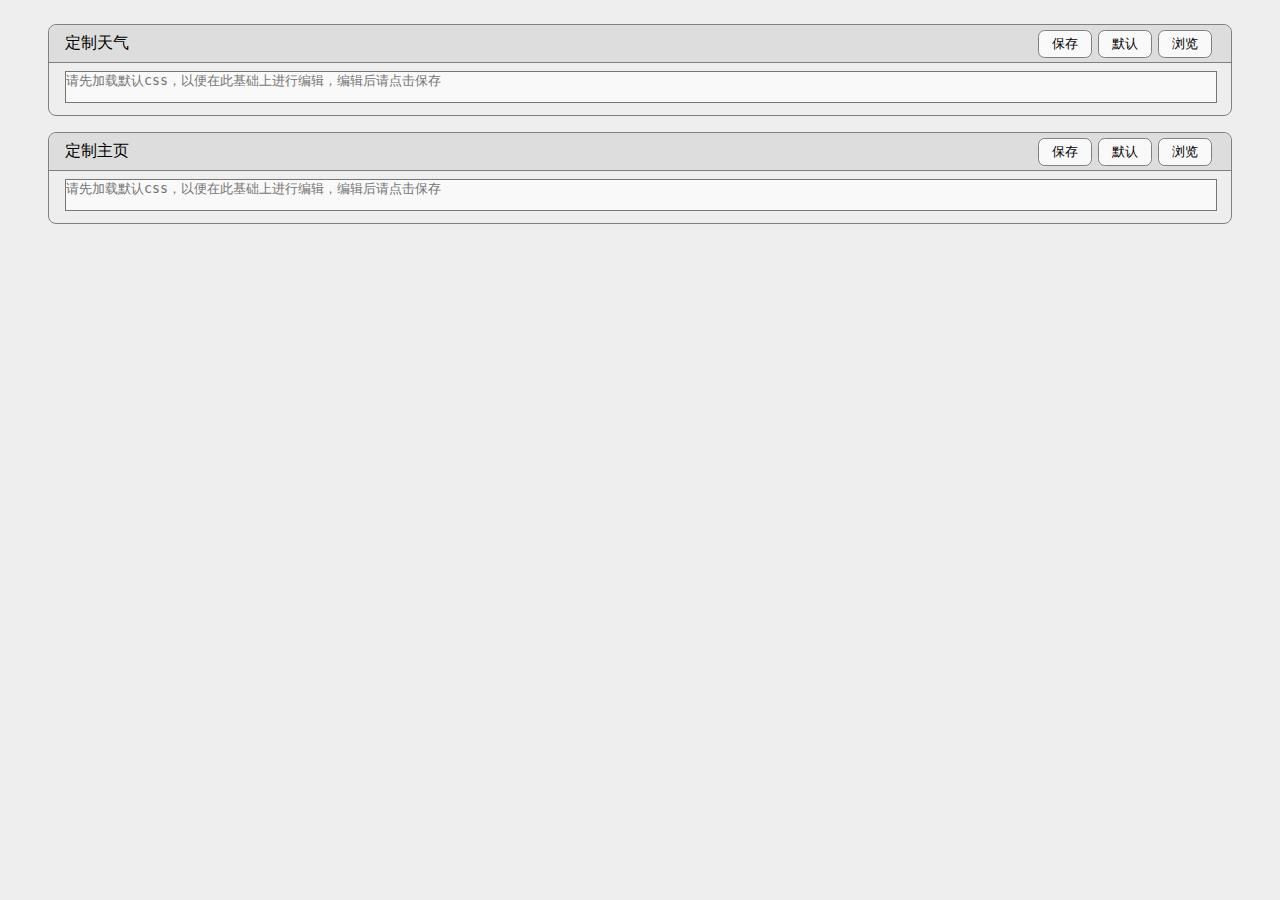
<file: src/html/customize.html>
<!DOCTYPE html>
<html>
	<head>
		<meta charset="utf-8" />
		<meta name="viewport" content="width=device-width, initial-scale=1.0" />
		<title>定制页面</title>
		<link rel="icon" href="../image/home.svg" type="image/svg+xml" />
		<link rel="stylesheet" href="../css/customize.css" />
	</head>
	<body>
		<h3 id="tips"></h3>
		<div class="group">
			<div class="header">
				<span>定制天气</span>
				<a href="../css/weather.css" target="_blank"><button>浏览</button></a>
				<button id="weather-default">默认</button>
				<button id="weather-save">保存</button>
			</div>
			<div class="content">
				<textarea id="weather-css" autocomplete="off" placeholder="请先加载默认css，以便在此基础上进行编辑，编辑后请点击保存"></textarea>
			</div>
		</div>
		<div class="group">
			<div class="header">
				<span>定制主页</span>
				<a href="../css/index.css" target="_blank"><button>浏览</button></a>
				<button id="index-default">默认</button>
				<button id="index-save">保存</button>
			</div>
			<div class="content">
				<textarea id="index-css" autocomplete="off" placeholder="请先加载默认css，以便在此基础上进行编辑，编辑后请点击保存"></textarea>
			</div>
		</div>
		<script src="../js/customize.js"></script>
	</body>
</html>
</file>
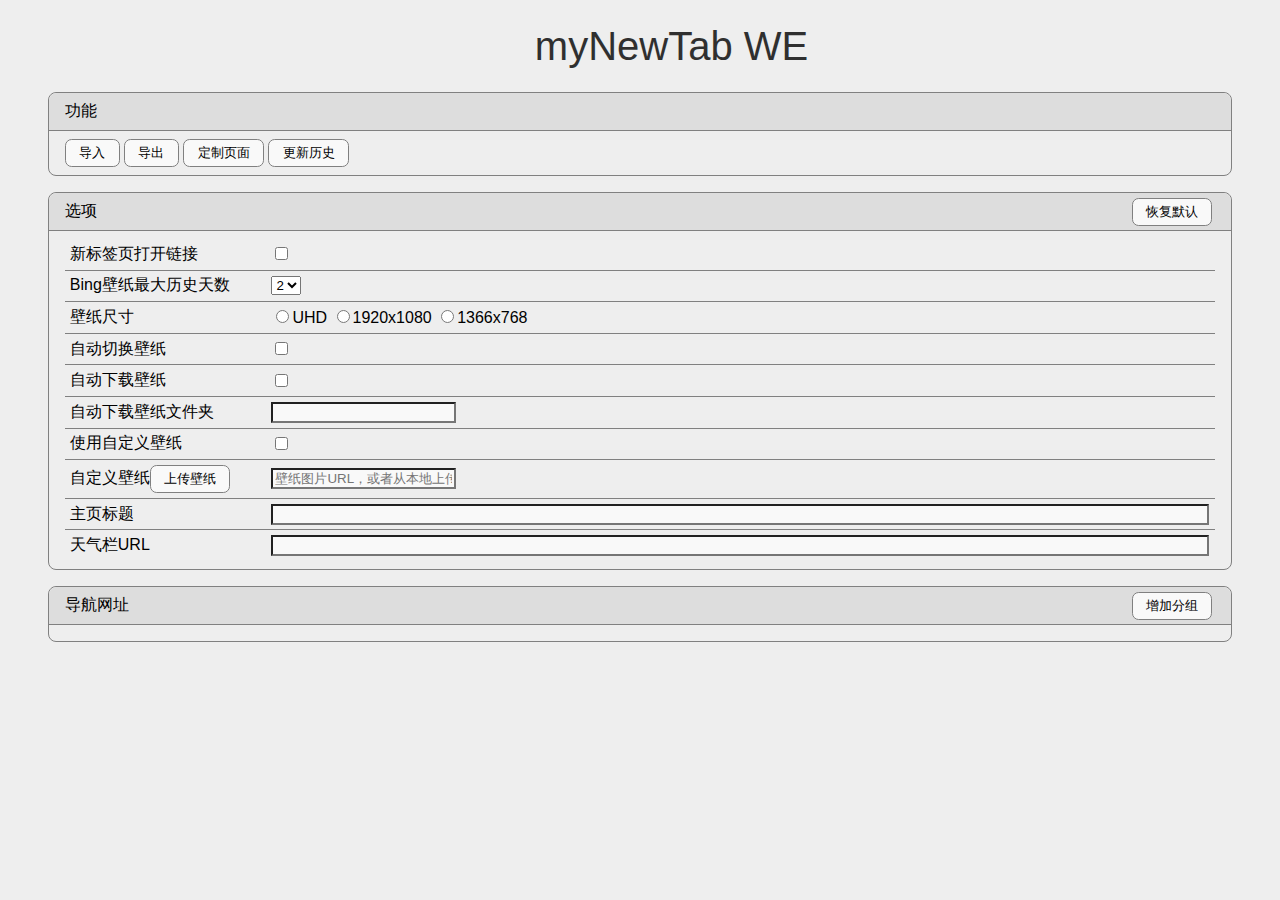
<file: src/html/options.html>
<!DOCTYPE html>
<html>
	<head>
		<meta charset="utf-8" />
		<meta name="viewport" content="width=device-width, initial-scale=1.0" />
		<title>配置页面</title>
		<link rel="icon" href="../image/home.svg" type="image/svg+xml" />
		<link rel="stylesheet" href="../css/options.css" />
	</head>
	<body>
		<input id="upload" type="file" hidden="hidden" />
		<div id="edit-modal">
			<div class="group">
				<div class="header">编辑</div>
				<div class="content">
					<table rules="rows">
						<tr>
							<td>标题</td>
							<td><input id="edit-title" placeholder="项目主页" /></td>
						</tr>
						<tr>
							<td>网址</td>
							<td><input id="edit-url" placeholder="https://github.com/sakuyaa/myNewTabWE" /></td>
						</tr>
						<tr>
							<td>图标</td>
							<td>
								<input id="edit-icon" size="50" placeholder="图标地址或Data URL" />
								<button id="edit-upload">上传图标</button>
								<button id="edit-geticon">自动获取</button>
							</td>
						</tr>
					</table>
					<div id="confirm">
						<button id="edit-confirm">确认</button>
						<button id="edit-cancel">取消</button>
					</div>
				</div>
			</div>
		</div>
		<div id="logo">
			<a href="https://github.com/sakuyaa/myNewTabWE" target="_blank">
				<img src="../image/home.svg"> myNewTab WE
			</a>
		</div>
		<div class="group">
			<div class="header">功能</div>
			<div class="content">
				<button id="import">导入</button>
				<button id="export">导出</button>
				<a href="./customize.html" target="_blank"><button>定制页面</button></a>
				<a href="https://github.com/sakuyaa/myNewTabWE/releases" target="_blank"><button>更新历史</button></a>
			</div>
		</div>
		<div class="group">
			<div class="header">选项<button id="config-default">恢复默认</button></div>
			<div class="content">
				<table rules="rows" id="config">
					<tr>
						<td>新标签页打开链接</td>
						<td><input id="newtab-open" type="checkbox" /></td>
					</tr>
					<tr title="每次点击主页的切换按钮，壁纸将在此最大历史天数内循环切换">
						<td>Bing壁纸最大历史天数</td>
						<td><select id="bing-max-history">
							<option value="2">2</option>
							<option value="3">3</option>
							<option value="4">4</option>
							<option value="5">5</option>
							<option value="6">6</option>
							<option value="7">7</option>
							<option value="8">8</option>
						</select></td>
					</tr>
					<tr>
						<td>壁纸尺寸</td>
						<td>
							<input id="UHD" type="radio" name="image-size">UHD</input>
							<input id="1920" type="radio" name="image-size">1920x1080</input>
							<input id="1366" type="radio" name="image-size">1366x768</input>
						</td>
					</tr>
					<tr title="每隔1小时判断是否有新壁纸并切换">
						<td>自动切换壁纸</td>
						<td><input id="auto-change" type="checkbox" /></td>
					</tr>
					<tr title="由于API限制，只能下载到浏览器设置的下载文件夹中。火狐58以后需要浏览器取消设置询问保存文件的位置，否则会每次下载都会弹出选择窗口（对应browser.download.useDownloadDir设置为true）">
						<td>自动下载壁纸</td>
						<td><input id="auto-download" type="checkbox" /></td>
					</tr>
					<tr title="相对于浏览器下载文件夹的目录：为空则下载到下载文件夹根目录，否则下载到下载文件夹的指定子目录中">
						<td>自动下载壁纸文件夹</td>
						<td><input id="download-dir" /></td>
					</tr>
					<tr>
						<td>使用自定义壁纸</td>
						<td><input id="user-image" type="checkbox" /></td>
					</tr>
					<tr>
						<td>自定义壁纸<button id="image-upload">上传壁纸</button></td>
						<td><input id="user-image-src" placeholder="壁纸图片URL，或者从本地上传壁纸" /></td>
					</tr>
					<tr>
						<td>主页标题</td>
						<td><input id="title" /></td>
					</tr>
					<tr title="留空则不加载天气">
						<td>天气栏URL</td>
						<td><input id="weather-src" /></td>
					</tr>
				</table>
			</div>
		</div>
		<div class="group">
			<div class="header">导航网址<button id="new-group">增加分组</button></div>
			<div class="content" id="sites">
				<div class="group" id="template-group" hidden="hidden">
					<div class="header">
						<span class="group-name">分组名</span>
						<button class="group-delete">删除</button>
						<button class="group-rename">编辑</button>
						<button class="group-add">增加</button>
						<button class="group-down">下移</button>
						<button class="group-up">上移</button>
					</div>
					<div class="content">
						<table class="group-table" rules="rows">
							<tr>
								<th>标题</th>
								<th>图标</th>
								<th>网址</th>
								<th>操作</th>
							</tr>
							<tr class="template-row" hidden="hidden">
								<td class="row-title">项目主页</td>
								<td class="row-icon"><img /></td>
								<td class="row-url">https://github.com/sakuyaa/myNewTabWE</td>
								<td>
									<button class="row-up">上移</button>
									<button class="row-down">下移</button>
									<button class="row-edit">编辑</button>
									<button class="row-delete">删除</button>
								</td>
							</tr>
						</table>
					</div>
				</div>
			</div>
		</div>
		<script src="../js/options.js"></script>
	</body>
</html>
</file>
<file: src/css/customize.css>
/**************************************************
* 	myNewTabWE by sakuyaa.
*	
*	https://github.com/sakuyaa/
**************************************************/
body {
	background-color: #EEEEEE;
	font-family: "microsoft yahei", sans-serif;
	margin: 1.5em 3em;
}

button {
	background-color: #F9F9F9;
	border: .1em solid gray;
	border-radius: .5em;
	padding: .3em 1em;
}
button:hover {
	background-color: #CCCCCC;
}
button:active {   /*点击效果*/
	background-color: #BBBBBB;
}
textarea {
	tab-size: 4;
	background-color: #F9F9F9;
	overflow-y: hidden;
	padding: 0;   /*使其宽度100%能居中*/
	resize: none;
	width: 100%;
}
textarea:focus {   /*输入框聚焦效果*/
	box-shadow: 0 0 1em 0 #999999;
	transition: box-shadow .1s ease-in-out; 
}

.group {
	border: .1em solid gray;
	border-radius: .5em;
	margin: 1em 0;
}
.header {
	background-color: #DDDDDD;
	border-bottom: .1em solid gray;
	border-top-left-radius: .5em;
	border-top-right-radius: .5em;
	padding: .5em 1em;
}
.header button {
	float: right;   /*按钮靠右*/
	margin: -.2em .2em;
}
.content {
	padding: .5em 1em;
}
</file>
<file: src/css/options.css>
/**************************************************
* 	myNewTabWE by sakuyaa.
*	
*	https://github.com/sakuyaa/
**************************************************/
body {
	background-color: #EEEEEE;
	font-family: "microsoft yahei", sans-serif;
	margin: 1.5em 3em;
}
table {
	width: 100%;
}
tr:hover {
	background-color: #DDDDDD;
}
th {
	background-color: #EEEEEE;   /*表头保持背景色*/
	padding: .3em;
}
td {
	padding: .3em;
}
button {
	background-color: #F9F9F9;
	border: .1em solid gray;
	border-radius: .5em;
	padding: .3em 1em;
}
button:hover {
	background-color: #CCCCCC;
}
button:active {   /*点击效果*/
	background-color: #BBBBBB;
}
input {
	background-color: #F9F9F9;
}
input:focus {   /*输入框聚焦效果*/
	box-shadow: 0 0 1em 0 #999999;
	transition: box-shadow .1s ease-in-out; 
}

.group {
	border: .1em solid gray;
	border-radius: .5em;
	margin: 1em 0;
}
.header {
	background-color: #DDDDDD;
	border-bottom: .1em solid gray;
	border-top-left-radius: .5em;
	border-top-right-radius: .5em;
	padding: .5em 1em;
}
.header button {
	float: right;   /*按钮靠右*/
	margin: -.2em .2em;
}
.content {
	padding: .5em 1em;
}
.group-table {
	table-layout: fixed;   /*固定表格布局*/
}
.group-table td {   /*修剪文本*/
	overflow: hidden;
	text-overflow: ellipsis;
	white-space: nowrap;
}
.group-table th:first-child {
	width: 7em;   /*固定表格布局需要对第一行各项控制宽度*/
}
.group-table th:nth-child(2) {
	width: 2em;
}
.group-table th:last-child {   /*操作列*/
	width: 15em;
}
.group-table td:nth-child(2), .group-table td:last-child {   /*图标按钮居中*/
	text-align: center;
}
.group-table img {
	height: 1em;
	margin-bottom: -.15em;   /*与文字对齐*/
	width: 1em;
}

#edit-modal {   /*模态框遮罩*/
	align-items: center;
	background-color: rgba(0, 0, 0, .6);
	display: none;   /*flex*/
	height: 100%;
	justify-content: center;
	left: 0;
	position: fixed;
	top: 0;
	width: 100%;
	z-index: 9;
}
#edit-modal .content {   /*保持背景颜色和圆弧边框*/
	background-color: #EEEEEE;
	border-bottom-left-radius: .5em;
	border-bottom-right-radius: .5em;
}
#edit-modal input:not([size]), #title, #weather-src {   /*除图标列之外输入框长度*/
	width: 99%;
}
#confirm {   /*确认取消按钮位置*/
	border-top: .1em solid gray;
	padding-top: .5em;
	text-align: center;
}
#logo {
	text-align: center;
}
#logo a {
	color: black;
	font-size: 2.5em;
	opacity: .8;
	text-decoration: none;
}
#logo img {   /*图片文字对齐*/
	height: 1.3em;
	vertical-align: top;
}
#config td:first-child {   /*选项文字宽度*/
	width: 12em;
}
</file>
